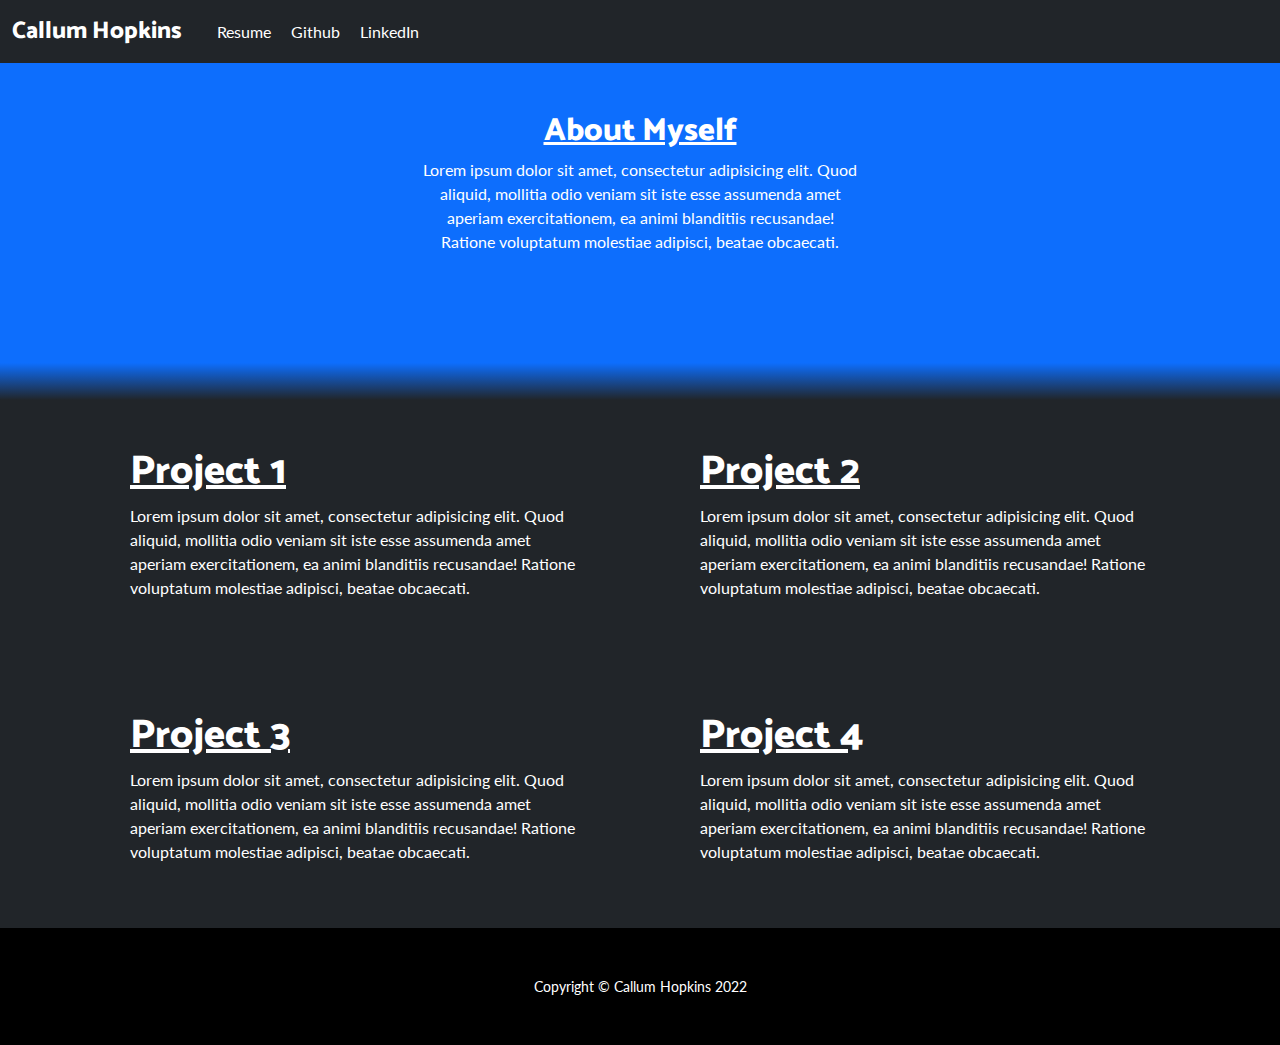
<file: index.html>
<!DOCTYPE html>
<html>

<head>
    <meta charset="utf-8">
    <meta name="viewport" content="width=device-width, initial-scale=1.0, shrink-to-fit=no">
    <title>Home</title>
    <meta name="description" content="Callum Hopkins">
    <link rel="stylesheet" href="assets/bootstrap/css/bootstrap.min.css">
    <link rel="stylesheet" href="https://fonts.googleapis.com/css?family=Catamaran:100,200,300,400,500,600,700,800,900">
    <link rel="stylesheet" href="https://fonts.googleapis.com/css?family=Lato:100,100i,300,300i,400,400i,700,700i,900,900i">
    <link rel="stylesheet" href="https://fonts.googleapis.com/css?family=Roboto+Slab:300,400|Roboto:300,400,700">
    <link rel="stylesheet" href="assets/css/Black-Navbar.css">
    <link rel="stylesheet" href="assets/css/Dark-NavBar-1.css">
    <link rel="stylesheet" href="assets/css/Dark-NavBar-2.css">
    <link rel="stylesheet" href="assets/css/Dark-NavBar.css">
    <link rel="stylesheet" href="assets/css/gradient-navbar-1.css">
    <link rel="stylesheet" href="assets/css/gradient-navbar.css">
    <link rel="stylesheet" href="assets/css/styles.css">
</head>

<body style="background: var(--bs-gray-900);">
    <div class="container-fluid" style="width: auto;height: auto;margin-right: 0px;margin-left: 0px;padding-right: 0px;padding-left: 0px;">
        <nav class="navbar navbar-dark navbar-expand-md" id="app-navbar" style="background: var(--bs-body-color);">
            <div class="container-fluid">
                <h4 style="padding: 23px 0px 0px;padding-top: 10px;">Callum Hopkins</h4>
                <div style="height: 12px;width: 36px;"></div><button data-bs-toggle="collapse" class="navbar-toggler" data-bs-target="#navcol-1"><span class="visually-hidden">Toggle navigation</span><span class="navbar-toggler-icon"></span></button>
                <div class="collapse navbar-collapse" id="navcol-1">
                    <ul class="navbar-nav ml-auto"></ul><a href="./resume.html" style="width: auto;height: 23px;">
                        <p class="hover" style="width: auto;">Resume</p>
                    </a><a href="https://github.com/Prosthius" style="width: auto;height: 23px;transform: translate(20px);">
                        <p class="hover" style="width: auto;">Github</p>
                    </a><a href="https://au.linkedin.com" style="width: auto;height: 23px;transform: translate(40px);">
                        <p class="hover" style="width: auto;">LinkedIn</p>
                    </a>
                </div>
            </div>
        </nav>
        <header class="text-center text-white masthead" style="background: linear-gradient(var(--bs-blue) 89%, var(--bs-body-color) 100%), var(--bs-blue);padding: 0px 0px 160px;padding-bottom: 0px;height: 337.047px;">
            <div class="masthead-content"></div>
            <div class="container-fluid" style="width: auto;height: 305px;padding-top: 36px;max-width: 500px;padding-right: 30px;padding-left: 30px;padding-bottom: 0px;transform: translateY(13px);">
                <h2 style="text-align: center;">About Myself</h2>
                <p style="height: auto;text-align: center;padding-bottom: 100px;">Lorem ipsum dolor sit amet, consectetur adipisicing elit. Quod aliquid, mollitia odio veniam sit iste esse assumenda amet aperiam exercitationem, ea animi blanditiis recusandae! Ratione voluptatum molestiae adipisci, beatae obcaecati.</p>
            </div>
        </header>
        <section>
            <div class="container">
                <div class="row align-items-center">
                    <div class="col">
                        <div class="p-5">
                            <div style="height: auto;width: auto;max-width: 153px;"><a class="text-truncate display-4" href="#" style="width: auto;padding-right: 0px;border-right-width: 0px;min-width: auto;">
                                    <h2 class="display-4 nav-link-header .heading header-link" href="https://github.com" style="width: auto;min-width: 153px;max-width: 17px;font-size: 40px;">Project 1</h2>
                                </a></div>
                            <p>Lorem ipsum dolor sit amet, consectetur adipisicing elit. Quod aliquid, mollitia odio veniam sit iste esse assumenda amet aperiam exercitationem, ea animi blanditiis recusandae! Ratione voluptatum molestiae adipisci, beatae obcaecati.</p>
                        </div>
                    </div>
                    <div class="col">
                        <div class="p-5">
                            <div style="height: auto;width: auto;max-width: 148px;"><a class="text-truncate display-4" href="#" style="width: auto;padding-right: 0px;max-width: auto;border-right-width: 0px;min-width: auto;">
                                    <h2 class="display-4 nav-link-header .heading header-link" href="https://github.com" style="width: auto;min-width: 153px;max-width: 17px;font-size: 40px;">Project 2</h2>
                                </a></div>
                            <p>Lorem ipsum dolor sit amet, consectetur adipisicing elit. Quod aliquid, mollitia odio veniam sit iste esse assumenda amet aperiam exercitationem, ea animi blanditiis recusandae! Ratione voluptatum molestiae adipisci, beatae obcaecati.</p>
                        </div>
                    </div>
                </div>
            </div>
        </section>
        <section>
            <div class="container">
                <div class="row align-items-center">
                    <div class="col">
                        <footer></footer>
                        <div class="p-5"><a class="display-4" href="#" style="width: auto;border-width: 0px;"></a><a class="display-4" href="#" style="width: auto;border-width: 0px;"></a><a class="text-truncate display-4" href="#" style="width: auto;padding-right: 0px;margin-right: 0px;margin-top: 0px;margin-bottom: 0px;margin-left: 0px;max-width: 86px;border-right-width: 0px;"></a>
                            <div style="height: auto;width: auto;max-width: 148px;"><a class="text-truncate display-4" href="#" style="width: auto;padding-right: 0px;max-width: auto;border-right-width: 0px;min-width: auto;">
                                    <h2 class="display-4 nav-link-header .heading header-link" href="https://github.com" style="width: auto;min-width: 153px;max-width: 17px;font-size: 40px;">Project 3</h2>
                                </a></div>
                            <p>Lorem ipsum dolor sit amet, consectetur adipisicing elit. Quod aliquid, mollitia odio veniam sit iste esse assumenda amet aperiam exercitationem, ea animi blanditiis recusandae! Ratione voluptatum molestiae adipisci, beatae obcaecati.</p>
                        </div>
                    </div>
                    <div class="col">
                        <div class="p-5"><a class="display-4" href="#" style="width: auto;border-width: 0px;"></a><a class="display-4" href="#" style="width: auto;border-width: 0px;"></a>
                            <div style="height: auto;width: auto;max-width: 153px;"><a class="text-truncate display-4" href="#" style="width: auto;padding-right: 0px;max-width: auto;border-right-width: 0px;min-width: auto;">
                                    <h2 class="display-4 nav-link-header .heading header-link" href="https://github.com" style="width: auto;min-width: 153px;max-width: 17px;font-size: 40px;">Project 4</h2>
                                </a></div>
                            <p>Lorem ipsum dolor sit amet, consectetur adipisicing elit. Quod aliquid, mollitia odio veniam sit iste esse assumenda amet aperiam exercitationem, ea animi blanditiis recusandae! Ratione voluptatum molestiae adipisci, beatae obcaecati.</p>
                        </div>
                    </div>
                </div>
            </div>
        </section>
    </div>
    <footer class="py-5 bg-black" style="background: var(--bs-red);">
        <div class="container">
            <p class="text-center text-white m-0 small">Copyright&nbsp;© Callum Hopkins 2022</p>
        </div>
    </footer>
    <script src="assets/bootstrap/js/bootstrap.min.js"></script>
</body>

</html>
</file>
<file: assets/css/Black-Navbar.css>
.navigation-clean-search .action-button, .navigation-clean-button .action-button:active {
  background: #56c6c6;
  border-radius: 20px;
  font-size: inherit;
  color: #fff !important;
  box-shadow: none;
  border: none;
  text-shadow: none;
  padding: 8px 20px;
  transition: background-color 0.25s;
}

.navigation-clean-button {
  background: #222222;
  padding-top: 10px;
  padding-bottom: 10px;
  color: #f2f5f8;
  border-radius: 0;
  box-shadow: none;
  border: none;
  margin-bottom: 0;
}

@media (max-width:767px) {
  .navigation-clean-button {
    padding-top: 0;
    padding-bottom: 0;
  }
}

.navigation-clean-button .navbar-brand {
  font-weight: bold;
  color: inherit;
}

.navigation-clean-button .navbar-brand:hover {
  color: #1485ee;
}

.navigation-clean-button .navbar-collapse, .navigation-clean-button .navbar-form {
  border-top-color: #ddd;
}

.navigation-clean-button.navbar .navbar-nav > li > a {
  padding-left: 18px;
  padding-right: 18px;
}

.navigation-clean-button .navbar-nav > li > .dropdown-menu {
  margin-top: -5px;
  box-shadow: 0 4px 8px rgba(0,0,0,.1);
  background-color: #222222;
  border-radius: 2px;
}

.navigation-clean-button .actions {
  margin-top: 7px;
  margin-bottom: 0;
}

.navigation-clean-button .actions .login {
  margin-right: 7px;
  text-decoration: none;
  color: #ffffff;
}

.navigation-clean-button .action-button, .navigation-clean-button .action-button:active {
  background: transparent;
  border-radius: 0;
  color: #e04c40;
  box-shadow: none;
  border: 1px solid #e04c40;
  text-shadow: none;
  padding: 10px 22px;
  transition: background-color 0.25s;
}

.navigation-clean-button .action-button:hover {
  background: #e04c40;
  color: #fff;
  font-weight: 400;
  border: 1px solid #df4c40;
}

.navbar {
  margin-bottom: 0;
}

.btn {
  border-radius: 0;
}

.btn.focus, .btn:focus, .btn:hover {
  color: #ffffff;
  text-decoration: none;
  background-color: #1485ee;
  border: none;
}

.btn {
  font-family: 'Roboto';
  font-weight: 400;
}

link:hover {
  text-decoration-color: #be0761;
  color: #be0761;
}

\ {
  color: #ee0979;
  text-decoration-color: #ee0979;
}

#hover {
  color: #ee0979;
  text-decoration-color: #ee0979;
}

h6:hover {
  color: #ee0979;
  text-decoration-color: #ee0979;
}

.hover:hover {
  color: #ee0979;
  text-decoration-color: #ee0979;
}
</file>
<file: assets/css/Dark-NavBar-1.css>
.navigation-clean-button {
  background: #fff;
  padding-top: .75rem;
  padding-bottom: .75rem;
  color: #333;
  border-radius: 0;
  box-shadow: none;
  border: none;
  margin-bottom: 0;
}

@media (min-width:768px) {
  .navigation-clean-button {
    padding-top: 1rem;
    padding-bottom: 1rem;
  }
}

.navigation-clean-button .navbar-brand {
  font-weight: bold;
  color: inherit;
}

.navigation-clean-button .navbar-brand:hover {
  color: #222;
}

.navigation-clean-button .navbar-toggler {
  border-color: #ddd;
}

.navigation-clean-button .navbar-toggler:hover, .navigation-clean-button .navbar-toggler:focus {
  background: none;
}

.navigation-clean-button .navbar-toggler {
  color: #888;
}

.navigation-clean-button .navbar-collapse, .navigation-clean-button .form-inline {
  border-top-color: #ddd;
}

.navigation-clean-button .navbar-nav a.active, .navigation-clean-button .navbar-nav > .show > a {
  background: none;
  box-shadow: none;
}

.navigation-clean-button.navbar-light .navbar-nav a.active, .navigation-clean-button.navbar-light .navbar-nav a.active:focus, .navigation-clean-button.navbar-light .navbar-nav a.active:hover {
  color: #8f8f8f;
  box-shadow: none;
  background: none;
  pointer-events: none;
}

.navigation-clean-button.navbar .navbar-nav .nav-link {
  padding-left: 18px;
  padding-right: 18px;
}

.navigation-clean-button.navbar-light .navbar-nav .nav-link {
  color: #465765;
}

.navigation-clean-button.navbar-light .navbar-nav .nav-link:focus, .navigation-clean-button.navbar-light .navbar-nav .nav-link:hover {
  color: #37434d !important;
  background-color: transparent;
}

.navigation-clean-button .navbar-nav > li > .dropdown-menu {
  margin-top: -5px;
  box-shadow: 0 4px 8px rgba(0,0,0,.1);
  background-color: #fff;
  border-radius: 2px;
}

.navigation-clean-button .dropdown-menu .dropdown-item:focus, .navigation-clean-button .dropdown-menu .dropdown-item {
  line-height: 2;
  font-size: 14px;
  color: #37434d;
}

.navigation-clean-button .dropdown-menu .dropdown-item:focus, .navigation-clean-button .dropdown-menu .dropdown-item:hover {
  background: #eee;
  color: inherit;
}

.navigation-clean-button .actions .login {
  margin-right: 1rem;
  text-decoration: none;
  color: #465765;
}

.navigation-clean-button .navbar-text .action-button, .navigation-clean-button .navbar-text .action-button:active, .navigation-clean-button .navbar-text .action-button:hover {
  background: #56c6c6;
  border-radius: 20px;
  font-size: inherit;
  color: #fff;
  box-shadow: none;
  border: none;
  text-shadow: none;
  padding: .5rem 1rem;
  transition: background-color 0.25s;
  font-size: inherit;
}

.navigation-clean-button .navbar-text .action-button:hover {
  background: #66d7d7;
}
</file>
<file: assets/css/Dark-NavBar-2.css>
.navigation-clean-search {
  background: #fff;
  padding-top: .75rem;
  padding-bottom: .75rem;
  color: #333;
  border-radius: 0;
  box-shadow: none;
  border: none;
  margin-bottom: 0;
}

@media (min-width:768px) {
  .navigation-clean-search {
    padding-top: 1rem;
    padding-bottom: 1rem;
  }
}

.navigation-clean-search .navbar-brand {
  font-weight: bold;
  color: inherit;
}

.navigation-clean-search .navbar-brand:hover {
  color: #222;
}

.navigation-clean-search .navbar-toggler {
  border-color: #ddd;
}

.navigation-clean-search .navbar-toggler:hover, .navigation-clean-search .navbar-toggler:focus {
  background: none;
}

.navigation-clean-search .navbar-toggler {
  color: #888;
}

.navigation-clean-search .navbar-collapse, .navigation-clean-search .form-inline {
  border-top-color: #ddd;
}

.navigation-clean-search .navbar-nav a.active, .navigation-clean-search .navbar-nav > .show > a {
  background: none;
  box-shadow: none;
}

.navigation-clean-search.navbar-light .navbar-nav a.active, .navigation-clean-search.navbar-light .navbar-nav a.active:focus, .navigation-clean-search.navbar-light .navbar-nav a.active:hover {
  color: #8f8f8f;
  box-shadow: none;
  background: none;
  pointer-events: none;
}

.navigation-clean-search.navbar .navbar-nav .nav-link {
  padding-left: 18px;
  padding-right: 18px;
}

.navigation-clean-search.navbar-light .navbar-nav .nav-link {
  color: #465765;
}

.navigation-clean-search.navbar-light .navbar-nav .nav-link:focus, .navigation-clean-search.navbar-light .navbar-nav .nav-link:hover {
  color: #37434d !important;
  background-color: transparent;
}

.navigation-clean-search .action-button, .navigation-clean-button .action-button:active {
  background: #56c6c6;
  border-radius: 20px;
  font-size: inherit;
  color: #fff !important;
  box-shadow: none;
  border: none;
  text-shadow: none;
  padding: 8px 20px;
  transition: background-color 0.25s;
}

.navigation-clean-search .action-button:hover, .navigation-clean-search .action-button:focus {
  background: #66d7d7;
}

.navigation-clean-search .form-inline label {
  color: #ccc;
}

.navigation-clean-search .form-inline .search-field {
  background: none;
  border: none;
  border-bottom: 1px solid transparent;
  border-radius: 0;
  color: #ccc;
  box-shadow: none;
  color: inherit;
  transition: border-bottom-color 0.3s;
}

@media (max-width:767px) {
  .navigation-clean-search .form-inline .search-field {
    display: inline-block;
    width: 80%;
  }
}

.navigation-clean-search .form-inline .search-field:focus {
  border-bottom: 1px solid #ccc;
}
</file>
<file: assets/css/Dark-NavBar.css>
.navigation-clean-button {
  background: #fff;
  padding-top: .75rem;
  padding-bottom: .75rem;
  color: #333;
  border-radius: 0;
  box-shadow: none;
  border: none;
  margin-bottom: 0;
}

@media (min-width:768px) {
  .navigation-clean-button {
    padding-top: 1rem;
    padding-bottom: 1rem;
  }
}

.navigation-clean-button .navbar-brand {
  font-weight: bold;
  color: inherit;
}

.navigation-clean-button .navbar-brand:hover {
  color: #222;
}

.navigation-clean-button .navbar-toggler {
  border-color: #ddd;
}

.navigation-clean-button .navbar-toggler:hover, .navigation-clean-button .navbar-toggler:focus {
  background: none;
}

.navigation-clean-button .navbar-toggler {
  color: #888;
}

.navigation-clean-button .navbar-collapse, .navigation-clean-button .form-inline {
  border-top-color: #ddd;
}

.navigation-clean-button .navbar-nav a.active, .navigation-clean-button .navbar-nav > .show > a {
  background: none;
  box-shadow: none;
}

.navigation-clean-button.navbar-light .navbar-nav a.active, .navigation-clean-button.navbar-light .navbar-nav a.active:focus, .navigation-clean-button.navbar-light .navbar-nav a.active:hover {
  color: #8f8f8f;
  box-shadow: none;
  background: none;
  pointer-events: none;
}

.navigation-clean-button.navbar .navbar-nav .nav-link {
  padding-left: 18px;
  padding-right: 18px;
}

.navigation-clean-button.navbar-light .navbar-nav .nav-link {
  color: #465765;
}

.navigation-clean-button.navbar-light .navbar-nav .nav-link:focus, .navigation-clean-button.navbar-light .navbar-nav .nav-link:hover {
  color: #37434d !important;
  background-color: transparent;
}
</file>
<file: assets/css/gradient-navbar-1.css>
#brand-logo {
  font-size: 34px;
}

#app-navbar {
  background: linear-gradient(120deg, #00e4d0, #5983e8);
}
</file>
<file: assets/css/gradient-navbar.css>
#brand-logo {
  font-size: 34px;
}

#app-navbar {
  background: linear-gradient(120deg, #00e4d0, #5983e8);
}
</file>
<file: assets/css/styles.css>
img {
  max-width: 100%;
  height: auto;
}

.link {
  color: white;
  /*text-transform: uppercase;*/
  /*font-weight: bold;*/
}

.padding-50px {
  padding: 50px 50px 50px 50px;
}

.masthead-heading.padding-50px {
  padding: 50px 50px 50px;
}

* {
  color: white;
}

.white {
  color: white;
}

.nav-link-heading {
  display: block;
  color: #ee0979;
  text-decoration: none;
  transition: color .15s ease-in-out,background-color .15s ease-in-out,border-color .15s ease-in-out;
}

.heading:hover {
  color: #ee0979;
}

.hover-invert:hover {
  invert: invert(1) grayscale(100%) brightness(200%);
}

.header-link:hover {
  color: #ee0979;
  text-decoration-color: #ee0979;
}

.header-link {
  text-decoration-color: #ffffff;
}

h2 {
  text-decoration: underline;
  text-decoration-color: white;
}

a {
  text-decoration: none;
  color: #ffffff !important;
}
</file>
